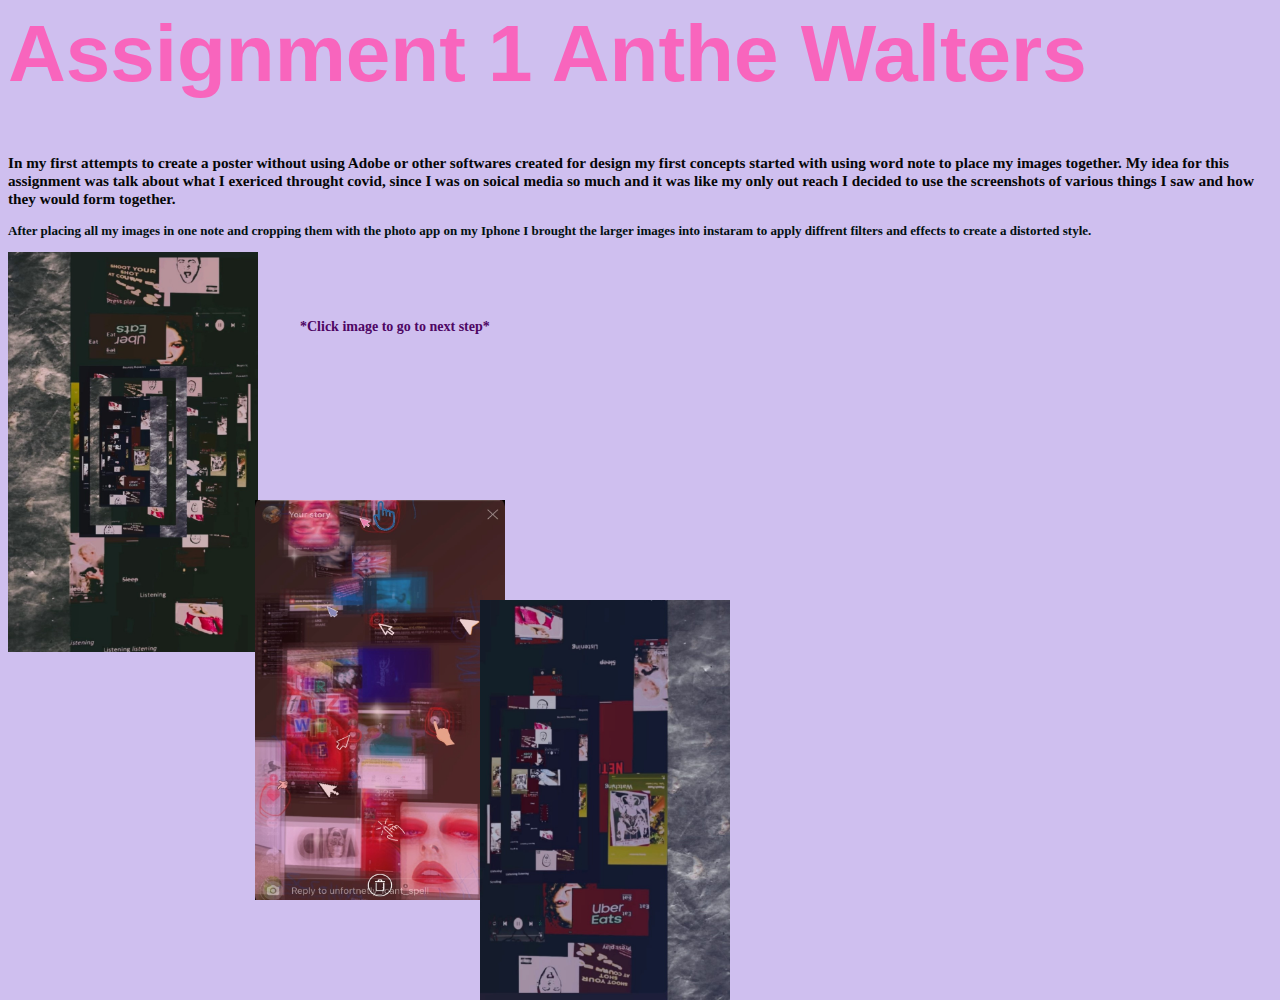
<file: index.html>
<html lang="en">
<head>
    <meta charset="UTF-8">
    <meta http-equiv="X-UA-Compatible" content="IE=edge">
    <meta name="viewport" content="width=device-width, initial-scale=1.0">
    <title>about</title>
    <link rel="stylesheet" href="Css/style.css"> 
</head>
<body>
    <h1> Assignment 1   Anthe Walters </h1>

                <div id="contain">

                    
                    <h3> In my first attempts to create a poster without using Adobe or other softwares created for design my first concepts started with using word note to place my images together. My idea for this assignment was talk about what I exericed throught covid, since I was on soical media so much and it was like my only out reach I decided to use the screenshots of various things I saw and how they would form together. </h3>
                    <h2>  After placing all my images in one note and cropping them with the photo app on my Iphone I brought the larger images 
                        into instaram to apply diffrent filters and effects to create a distorted style. </h2>

                        <h4> *Click image to go to next step* </h4>

                    <p> <a href="pictures.html">     
                        <img id="cat1" src="image/ijdj.jpg" >  </a>  </p> 
                        <p> <a href="pictures.html">     
                         <img id="dog2" src="image/jhgd.jpg" >  </a>  </p> 
                      
                         <p> <a href="pictures.html">     
                             <img id="fish3" src="image/hgsj.jpg" >  </a>  </p>                 
    
                             
</body>
</html>
</file>
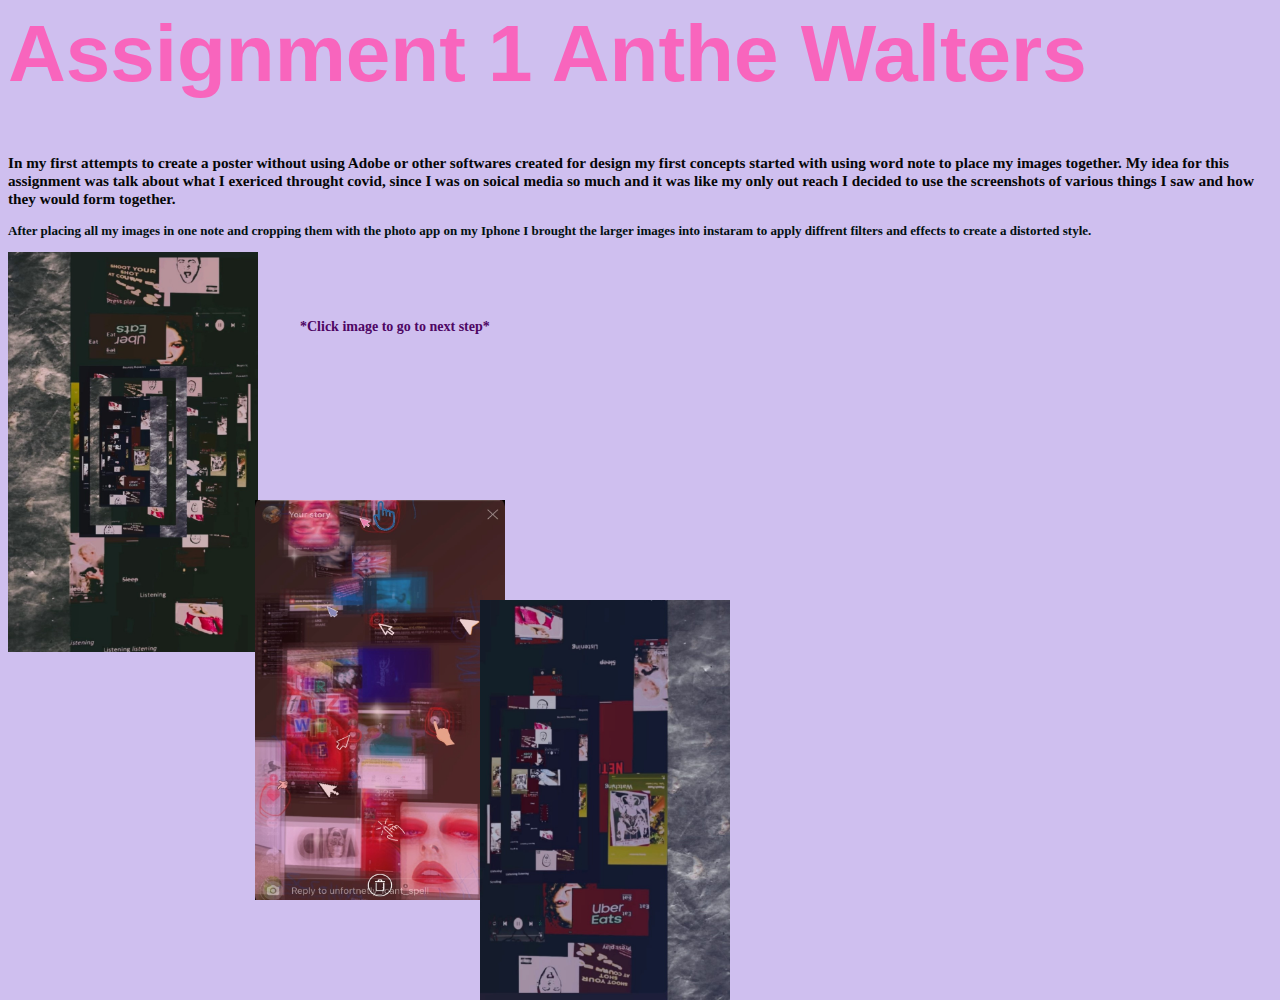
<file: First.html>
<html lang="en">
<head>
    <meta charset="UTF-8">
    <meta http-equiv="X-UA-Compatible" content="IE=edge">
    <meta name="viewport" content="width=device-width, initial-scale=1.0">
    <title>about</title>
    <link rel="stylesheet" href="Css/style.css"> 
</head>
<body>
    <h1> Assignment 1   Anthe Walters </h1>

                <div id="contain">

                    
                    <h3> In my first attempts to create a poster without using Adobe or other softwares created for design my first concepts started with using word note to place my images together. My idea for this assignment was talk about what I exericed throught covid, since I was on soical media so much and it was like my only out reach I decided to use the screenshots of various things I saw and how they would form together. </h3>
                    <h2>  After placing all my images in one note and cropping them with the photo app on my Iphone I brought the larger images 
                        into instaram to apply diffrent filters and effects to create a distorted style. </h2>

                        <h4> *Click image to go to next step* </h4>

                    <p> <a href="pictures.html">     
                        <img id="cat1" src="image/ijdj.jpg" >  </a>  </p> 
                        <p> <a href="pictures.html">     
                         <img id="dog2" src="image/jhgd.jpg" >  </a>  </p> 
                      
                         <p> <a href="pictures.html">     
                             <img id="fish3" src="image/hgsj.jpg" >  </a>  </p>                 
    
                             
</body>
</html>
</file>
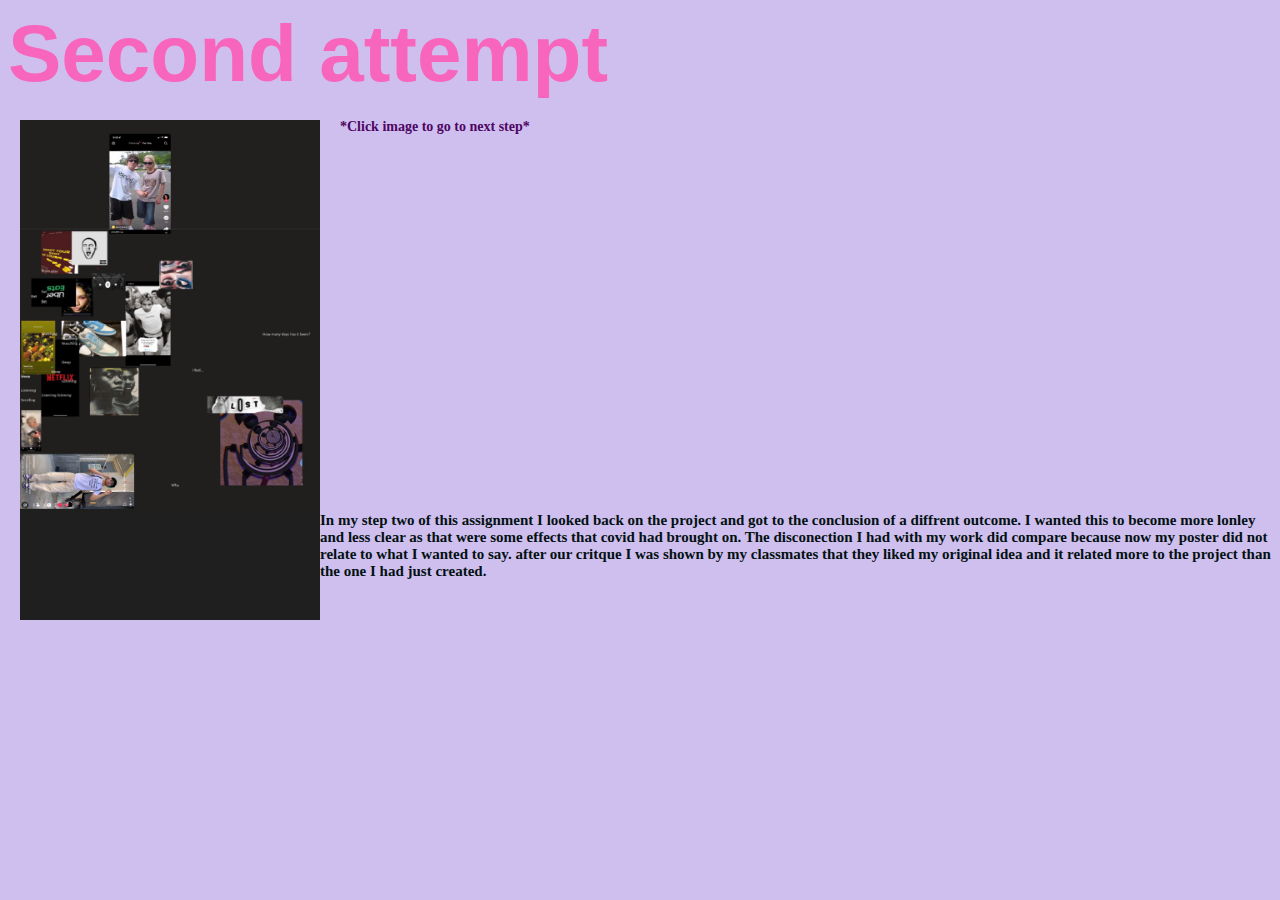
<file: pictures.html>
<html lang="en">
<head>
    <meta charset="UTF-8">
    <meta http-equiv="X-UA-Compatible" content="IE=edge">
    <meta name="viewport" content="width=device-width, initial-scale=1.0">
    <title>pictures</title>
    <link rel="stylesheet" href="Css/step2.css"> 
</head>
<body>
<h1> Second attempt</h1>

    <h4> *Click image to go to next step* </h4>

    <div id="contain">
 <h2> In my step two of this assignment I looked back on the project and got to the conclusion of a diffrent outcome. I wanted this to become more lonley and 
     less clear as that were some effects that covid had brought on. The disconection I had with my work did compare because now my poster did not relate to what 
     I wanted to say. after our critque I was shown by my classmates that they liked my original idea and it related more to the project than the one I had just created.</h2>
    <p> <a href="thrid.html">     
        <img src="image/final2.jpg" >  </a>  </p>
       
        
    
</body>
</html>
</file>
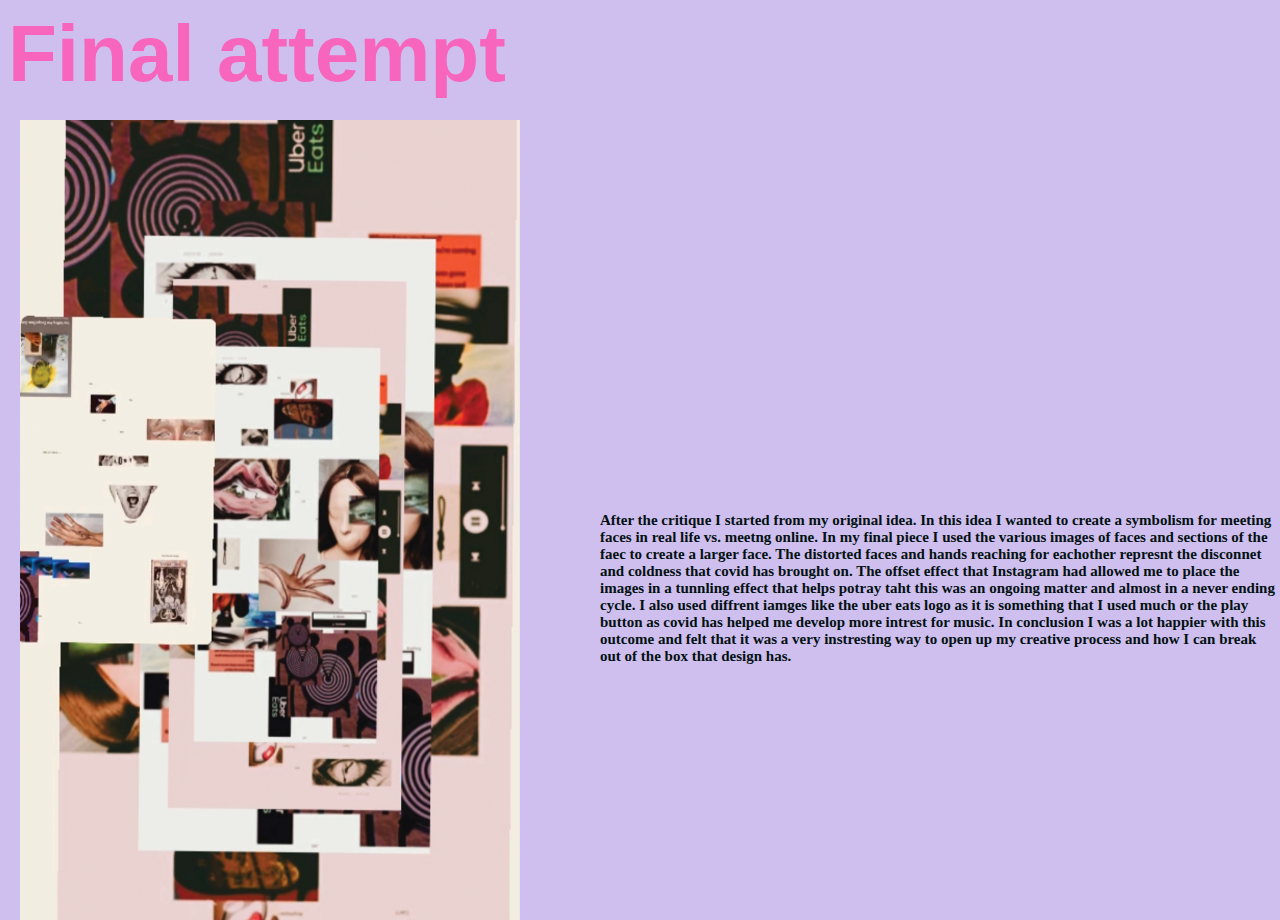
<file: thrid.html>
<html lang="en">
<head>
    <meta charset="UTF-8">
    <meta http-equiv="X-UA-Compatible" content="IE=edge">
    <meta name="viewport" content="width=device-width, initial-scale=1.0">
    <title>Final</title>
    <link rel="stylesheet" href="Css/menu.css"> 
</head>
<body>
  <h1> Final attempt </h1>

  <h2> After the critique I started from my original idea.  
    In this idea I wanted to create a symbolism for meeting faces in real life vs. meetng online. 
    In my final piece I used the various images of faces and sections of the faec to create a larger face.
    The distorted faces and hands reaching for eachother represnt the disconnet and coldness that covid has brought on.
    The offset effect that Instagram had allowed me to place the images in a tunnling effect that helps potray taht this was an ongoing matter 
    and almost in a never ending cycle. I also used diffrent iamges like the uber eats logo as it is something that I used much or the play button 
    as covid has helped me develop more intrest for music. In conclusion I was a lot happier with this outcome and felt that it was a very instresting 
    way to open up my creative process and how I can break out of the box that design has. 

  </h2>
   
    <p> <a href="pictures.html">     
      <img id="Tree1" src="image/codoundingtools_waltersfianal.png" >  </a>  </p> 
   
    
    
</body>
</html>
</file>
<file: Css/style.css>
body {
    background: rgb(207, 191, 239);

}
h1 { color: rgb(248, 101, 189);
    font-family:'Franklin Gothic Medium', 'Arial Narrow', Arial, sans-serif;
    font-size: 80px;
    top: 25px;

}

#contain {
    color: rgb(6, 7, 8);
    font-size: 13px;
    font-family: Georgia, 'Times New Roman', Times, serif ;
    top: 160px;
    left: 150px;
}

h2 {
    color: rgb(3, 17, 17);
    font-family: Georgia, 'Times New Roman', Times, serif ;
    font-size: 13px; 
  
}

h4 {
    color: rgb(78, 6, 100);
    position: absolute;
    font-family: Georgia, 'Times New Roman', Times, serif ;
    font-size: 14px; 
    
  top: 300px; ;
  left: 300px;
  
}



img { 
    width: 250px;
    height: 400px;
    top: 200px;
    left: 95px;

}

#cat1 
{ 
    width: 250px;
    height: 400px;
    top: 500px;
    left: 255px;
position: absolute;
}


#dog2 
{ 
    width: 250px;
    height: 400px;
    top: 600px;
    left: 480px;
position: absolute;
}
</file>
<file: Css/step2.css>
body {
    background: rgb(207, 191, 239);

}

h1 { color: rgb(248, 101, 189);
    font-family:'Franklin Gothic Medium', 'Arial Narrow', Arial, sans-serif;
    font-size: 80px;
    top: 25px;

}

h2 {
    color: rgb(3, 17, 17);
    font-family: Georgia, 'Times New Roman', Times, serif ;
    font-size: 15px; 
    position: absolute;
    top: 500px ;
    left: 320px; 
  
}

h4 {
    color: rgb(78, 6, 100);
    position: absolute;
    font-family: Georgia, 'Times New Roman', Times, serif ;
    font-size: 14px; 
    
  top: 100px; ;
  left: 340px;
  
}

img { 
    width: 300px;
    height: 500px;
    position: absolute;
    top: 120px;
    left: 20px;
}
</file>
<file: Css/menu.css>
body {
    background: rgb(207, 191, 239);

}


h1 { color: rgb(248, 101, 189);
    font-family:'Franklin Gothic Medium', 'Arial Narrow', Arial, sans-serif;
    font-size: 80px;
    top: 25px;

}
h2 {
    color: rgb(3, 17, 17);
    font-family: Georgia, 'Times New Roman', Times, serif ;
    font-size: 15px; 
    position: absolute;
    top: 500px ;
    left: 600px; 
  
}

img { 
    width: 500px;
    height: 800px;
    position: absolute;
    top: 120px;
    left: 20px;
}
</file>
